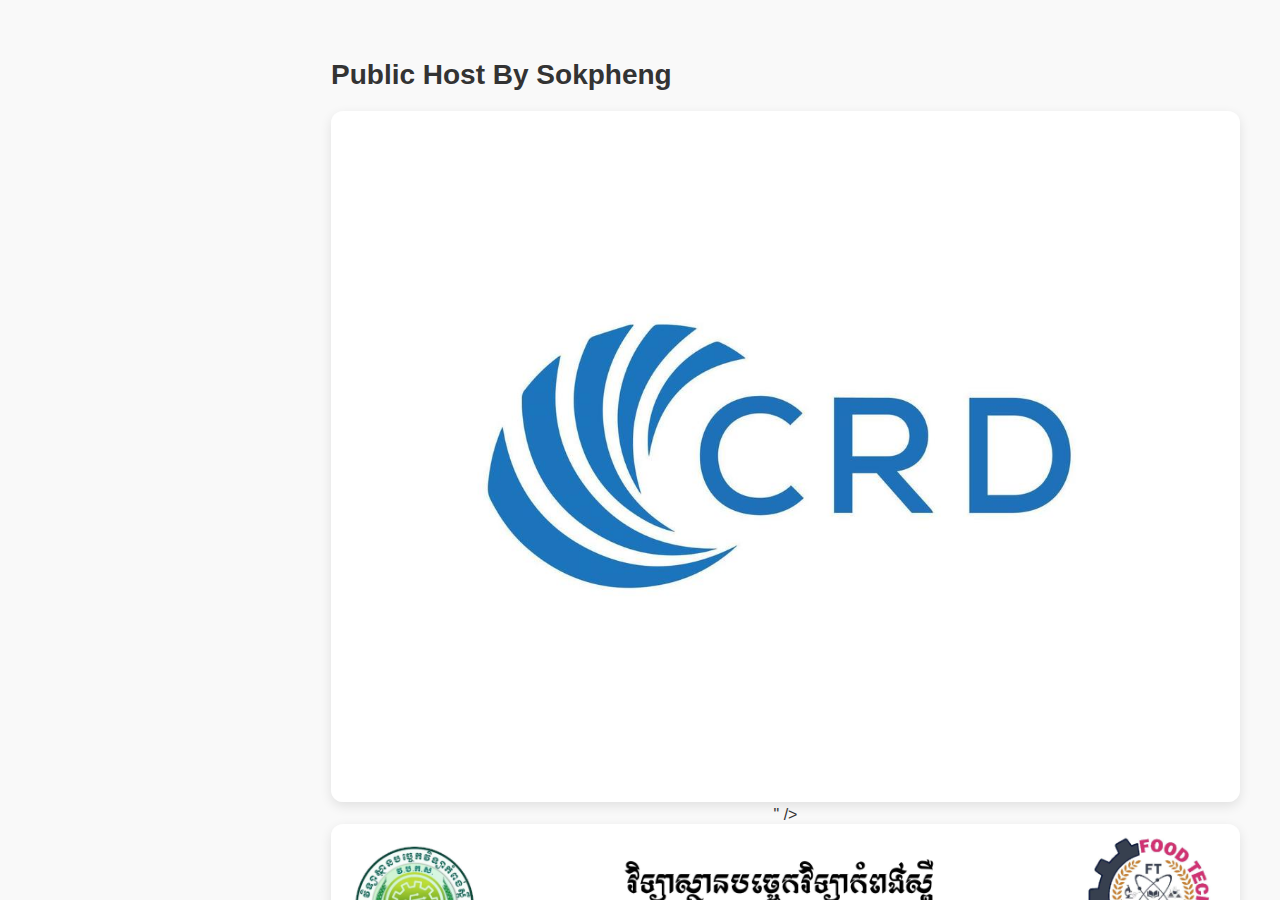
<file: CRD.html>
<!DOCTYPE html>
<html lang="en">
<head>
  <meta charset="UTF-8">
  <title>Page 1</title>
  <link rel="stylesheet" href="book.css">
</head>
<body>
  <div class="container">
    <aside class="sidebar">
      <h2>CONTENTS</h2>
      <ul>
        <li><a href="index.html"> ← Back to Home Page</a></li>
        <li><a href="RCBD.html">1. RCBD</a></li>
        <li><a href="Factorial.html">3. FACTORIAL</a></li>
        <!-- ... other links -->
      </ul>
    </aside>

    <main class="content">
      <h1>Public Host By Sokpheng</h1>
        <div class="browser-image">
            <img src="crdimg/crd.jpg" alt="Supported Browsers" />" />
            <img src="crdimg/1.jpg" alt="Supported Browsers" />" />
            <img src="crdimg/2.jpg" alt="Supported Browsers" />" />
            <img src="crdimg/3.jpg" alt="Supported Browsers" />" />
            <img src="crdimg/4.jpg" alt="Supported Browsers" />" />
            <img src="crdimg/5.jpg" alt="Supported Browsers" />" />
            <img src="crdimg/6.jpg" alt="Supported Browsers" />" />
            <img src="crdimg/7.jpg" alt="Supported Browsers" />" />
            <img src="crdimg/8.jpg" alt="Supported Browsers" />" />
            <img src="crdimg/9.jpg" alt="Supported Browsers" />" />
            <img src="crdimg/10.jpg" alt="Supported Browsers" />" />
            <img src="crdimg/11.jpg" alt="Supported Browsers" />" />
            <img src="crdimg/12.jpg" alt="Supported Browsers" />" />
            <img src="crdimg/13.jpg" alt="Supported Browsers" />" />
            <img src="crdimg/14.jpg" alt="Supported Browsers" />" />
            <img src="crdimg/15.jpg" alt="Supported Browsers" />" />
            <img src="crdimg/16.jpg" alt="Supported Browsers" />" />
            <img src="crdimg/17.jpg" alt="Supported Browsers" />" />
            <img src="crdimg/18.jpg" alt="Supported Browsers" />" />
            <img src="crdimg/19.jpg" alt="Supported Browsers" />" />
            <img src="crdimg/20.jpg" alt="Supported Browsers" />" />
            <img src="crdimg/21.jpg" alt="Supported Browsers" />" />
            <img src="crdimg/22.jpg" alt="Supported Browsers" />" />
            <img src="crdimg/23.jpg" alt="Supported Browsers" />" />
            <img src="crdimg/24.jpg" alt="Supported Browsers" />" />
            <img src="crdimg/25.jpg" alt="Supported Browsers" />" />
            <img src="crdimg/26.jpg" alt="Supported Browsers" />" />
            <img src="crdimg/27.jpg" alt="Supported Browsers" />" />
            <img src="crdimg/28.jpg" alt="Supported Browsers" />" />
            <img src="crdimg/29.jpg" alt="Supported Browsers" />" />
            <img src="crdimg/30.jpg" alt="Supported Browsers" />" />
            <img src="crdimg/31.jpg" alt="Supported Browsers" />" />
            <img src="crdimg/32.jpg" alt="Supported Browsers" />" />
            <img src="crdimg/33.jpg" alt="Supported Browsers" />" />
        </div>
    </main>
  </div>
</body>
</html>
</file>
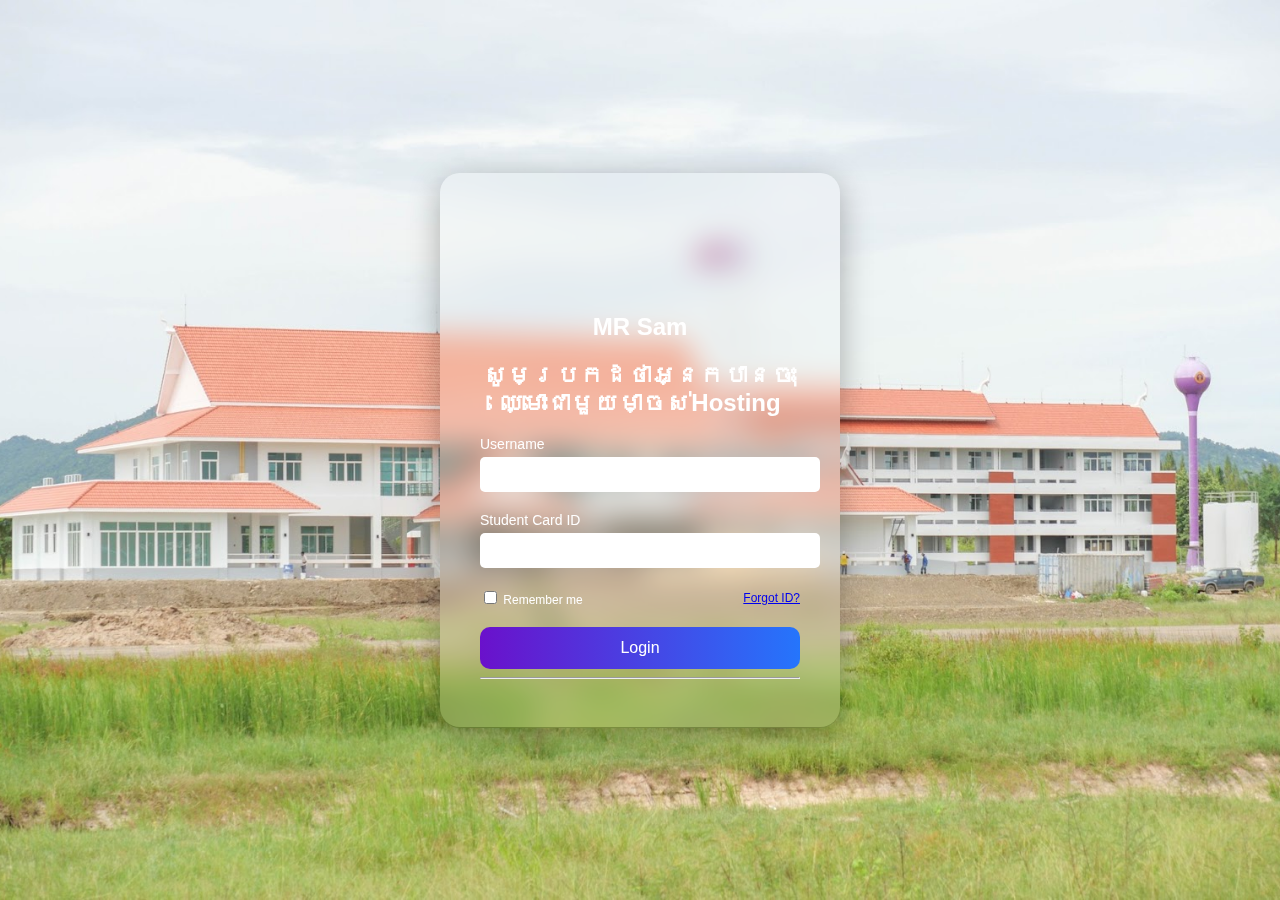
<file: index1.html>
<!DOCTYPE html>
<html lang="en">
<head>
  <meta charset="UTF-8">
  <title>Student Login</title>
  <meta name="viewport" content="width=device-width, initial-scale=1">
  <link rel="stylesheet" href="style.css">
  <script src="https://accounts.google.com/gsi/client" async defer></script>
</head>
<body>
  <div class="login-box">
    <div class="avatar"></div>
    <h2 class="title">MR Sam</h2>
    <h2 class="title">សូមប្រកដថាអ្នកបានចុះឈ្មោះជាមួយមា្ចស់Hosting</h2>

    <form onsubmit="return login()">
      <div class="input-group">
        <label for="username">Username</label>
        <input type="text" id="username" required>
      </div>

      <div class="input-group">
        <label for="studentId">Student Card ID</label>
        <input type="password" id="studentId" required>
      </div>

      <div class="options">
        <label><input type="checkbox" id="remember"> Remember me</label>
        <a href="#">Forgot ID?</a>
      </div>

      <button type="submit" class="login-btn">Login</button>
    </form>

    <hr>

    <!-- Google Sign-In -->
    <div id="g_id_onload"
         data-client_id="YOUR_GOOGLE_CLIENT_ID"
         data-context="signin"
         data-callback="handleCredentialResponse"
         data-auto_prompt="false">
    </div>

    <div class="g_id_signin"
         data-type="standard"
         data-size="large"
         data-theme="outline"
         data-text="sign_in_with"
         data-shape="rectangular"
         data-logo_alignment="left">
    </div>
  </div>

  <script src="script.js"></script>
</body>
</html>
</file>
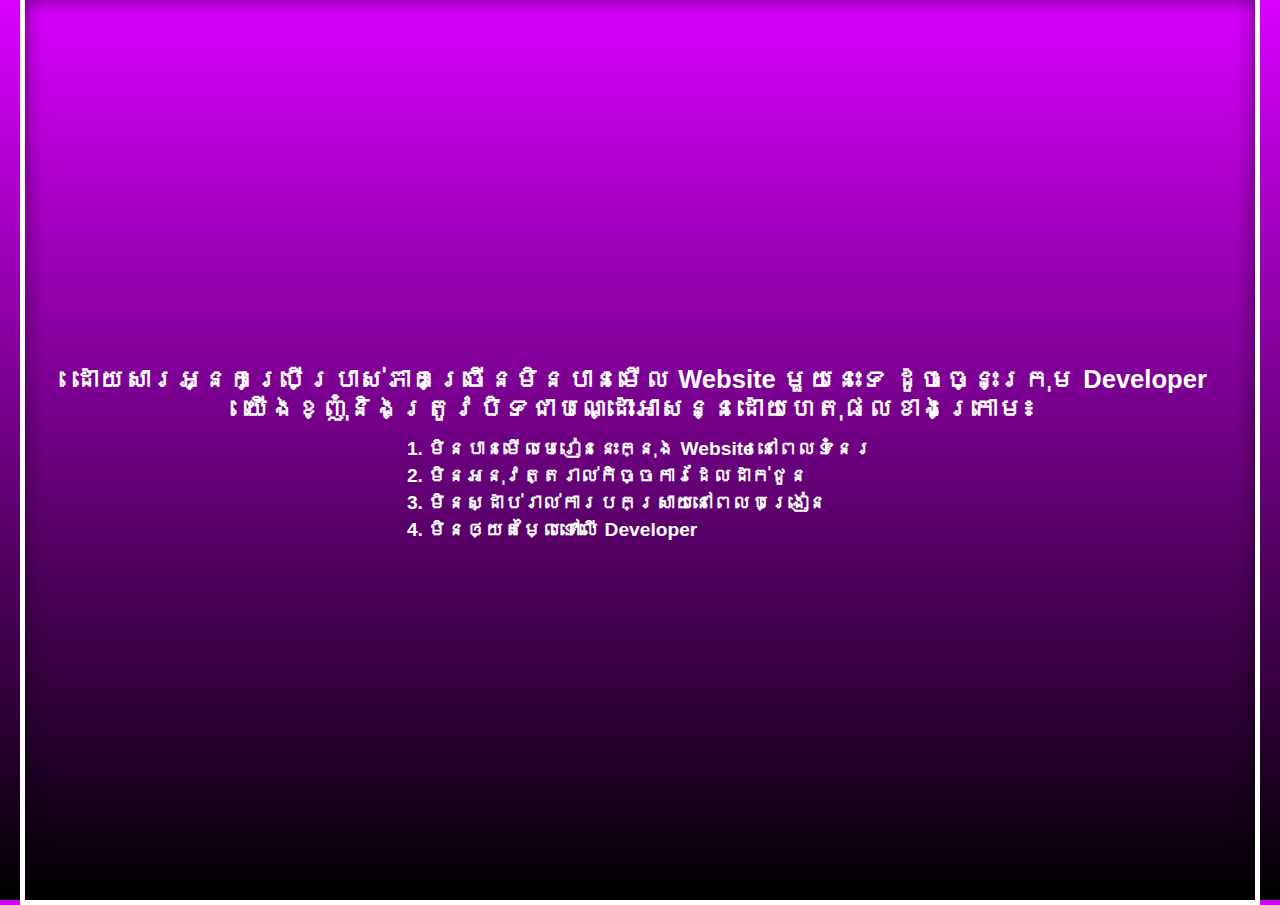
<file: index2.html>
<!DOCTYPE html>
<html lang="km">
<head>
  <meta charset="UTF-8" />
  <title>⚠️FT Developer Alert!⚠️</title>
  <meta name="viewport" content="width=device-width, initial-scale=1.0" />
  <style>
    html, body {
      height: 100%;
      margin: 0;
    }

    body {
      background: linear-gradient(#d900ff, #000000);
      color: white;
      font-family: 'Khmer OS Battambang', 'Battambang', Arial, sans-serif;
      display: flex;
      justify-content: center;
      align-items: center;
      padding: 20px;
      box-sizing: border-box;
    }

    .box {
      width: 100%;
      height: 100%;
      border: 5px solid #ffffff;
      box-shadow: inset 0 0 20px rgba(0,0,0,0.5);
      display: flex;
      flex-direction: column;
      justify-content: center;
      padding: 20px;
    }

    .box h1 {
      font-size: 5vw;
      text-align: center;
      margin: 10px 0;
    }

    .box .list {
      text-align: left;
      max-width: 800px;
      margin: 0 auto;
    }

    .box h2 {
      font-size: 3.5vw;
      margin: 5px 0;
    }

    @media (min-width: 768px) {
      .box h1 {
        font-size: 2vw;
      }
      .box h2 {
        font-size: 1.5vw;
      }
    }
  </style>
</head>
<body>
  <div class="box">
    <h1>ដោយសារអ្នកប្រើប្រាស់ភាគច្រើនមិនបានមើល Website មួយនេះទេ ដូចច្នេះក្រុម Developer យើងខ្ញុំនិងត្រូវបិទជាបណ្ដោះអាសន្នដោយហេតុផលខាងក្រោម៖</h1>
    <div class="list">
      <h2>1. មិនបានមើលមេរៀននេះក្នុង Website នៅពេលទំនេរ</h2>
      <h2>2. មិនអនុវត្តរាល់កិច្ចការដែលដាក់ជូន</h2>
      <h2>3. មិនស្ដាប់រាល់ការបកស្រាយនៅពេលបង្រៀន</h2>
      <h2>4. មិនឲ្យតម្លៃទៅលើ Developer</h2>
    </div>
  </div>
</body>
</html>
</file>
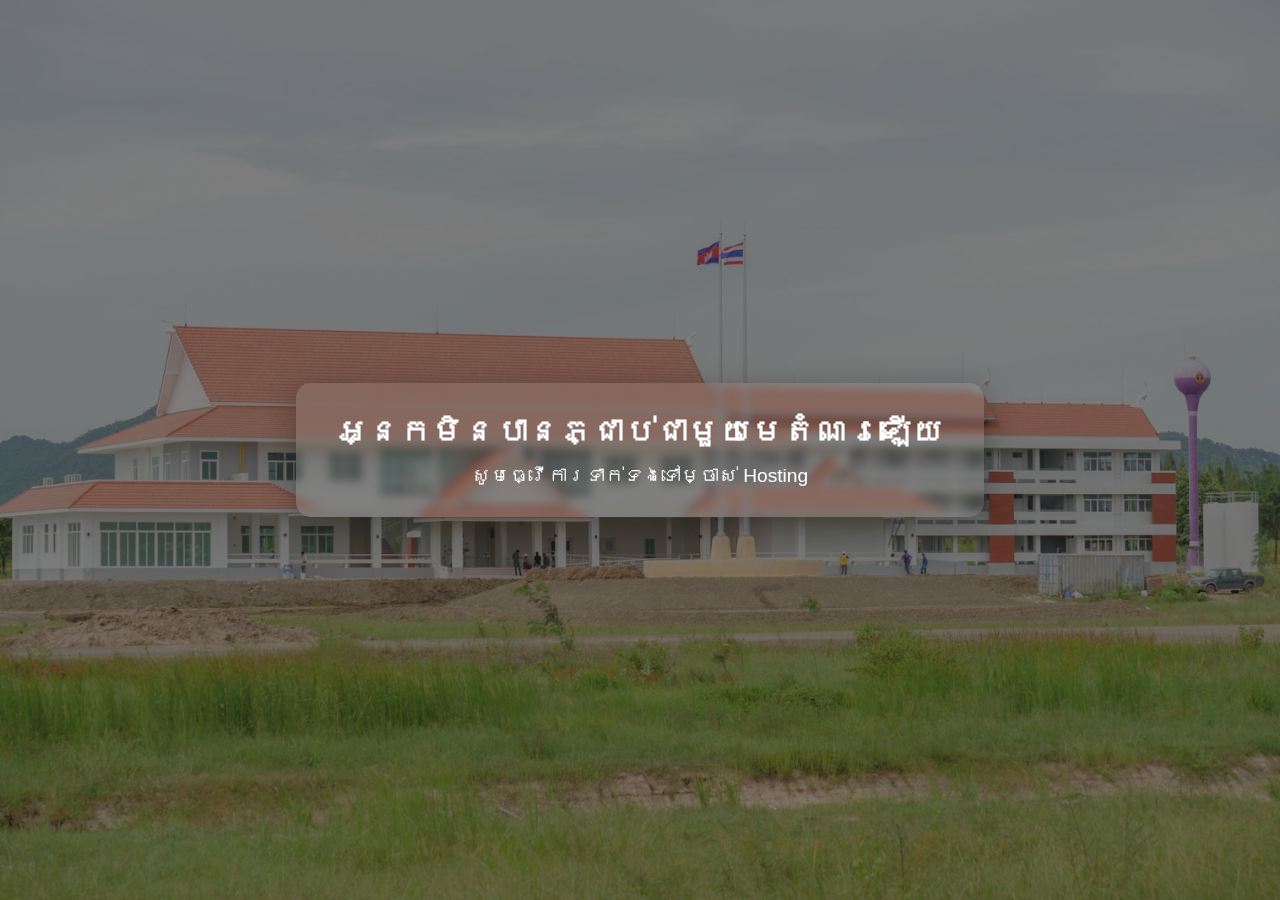
<file: indexk.html>
<!DOCTYPE html>
<html lang="km">
<head>
    <meta charset="UTF-8">
    <meta name="viewport" content="width=device-width, initial-scale=1.0">
    <title>សេចក្តីជូនដំណឹង</title>
    <style>
        * {
            margin: 0;
            padding: 0;
            box-sizing: border-box;
        }

        html, body {
            height: 100%;
            width: 100%;
            font-family: 'Khmer OS Siemreap', Arial, sans-serif;
            background-color: #000;
        }

        .background {
            background-image: url('4bef881a-b980-46f1-b265-601407452a5b.jpg');
            background-size: cover;
            background-position: center;
            background-repeat: no-repeat;
            height: 100vh;
            width: 100%;
            display: flex;
            justify-content: center;
            align-items: center;
            text-align: center;
            color: #fff;
            position: relative;
        }

        .overlay {
            position: absolute;
            top: 0; left: 0; right: 0; bottom: 0;
            background: rgba(0, 0, 0, 0.5);
            z-index: 1;
        }

        .content {
            position: relative;
            z-index: 2;
            background-color: rgba(255, 255, 255, 0.1);
            backdrop-filter: blur(5px);
            padding: 30px 40px;
            border-radius: 15px;
            max-width: 90%;
            box-shadow: 0 8px 32px rgba(0,0,0,0.3);
        }

        .content h1 {
            font-size: 2rem;
            margin-bottom: 15px;
        }

        .content p {
            font-size: 1.2rem;
            margin: 0;
        }

        @media (max-width: 600px) {
            .content h1 {
                font-size: 1.5rem;
            }
            .content p {
                font-size: 1rem;
            }
        }
    </style>
</head>
<body>

    <div class="background">
        <div class="overlay"></div>
        <div class="content">
            <h1>អ្នកមិនបានភ្ជាប់ជាមួយមេតំណរឡើយ</h1>
            <p>សូមធ្វើការទាក់ទងទៅម្ចាស់ Hosting</p>
        </div>
    </div>

</body>
</html>
</file>
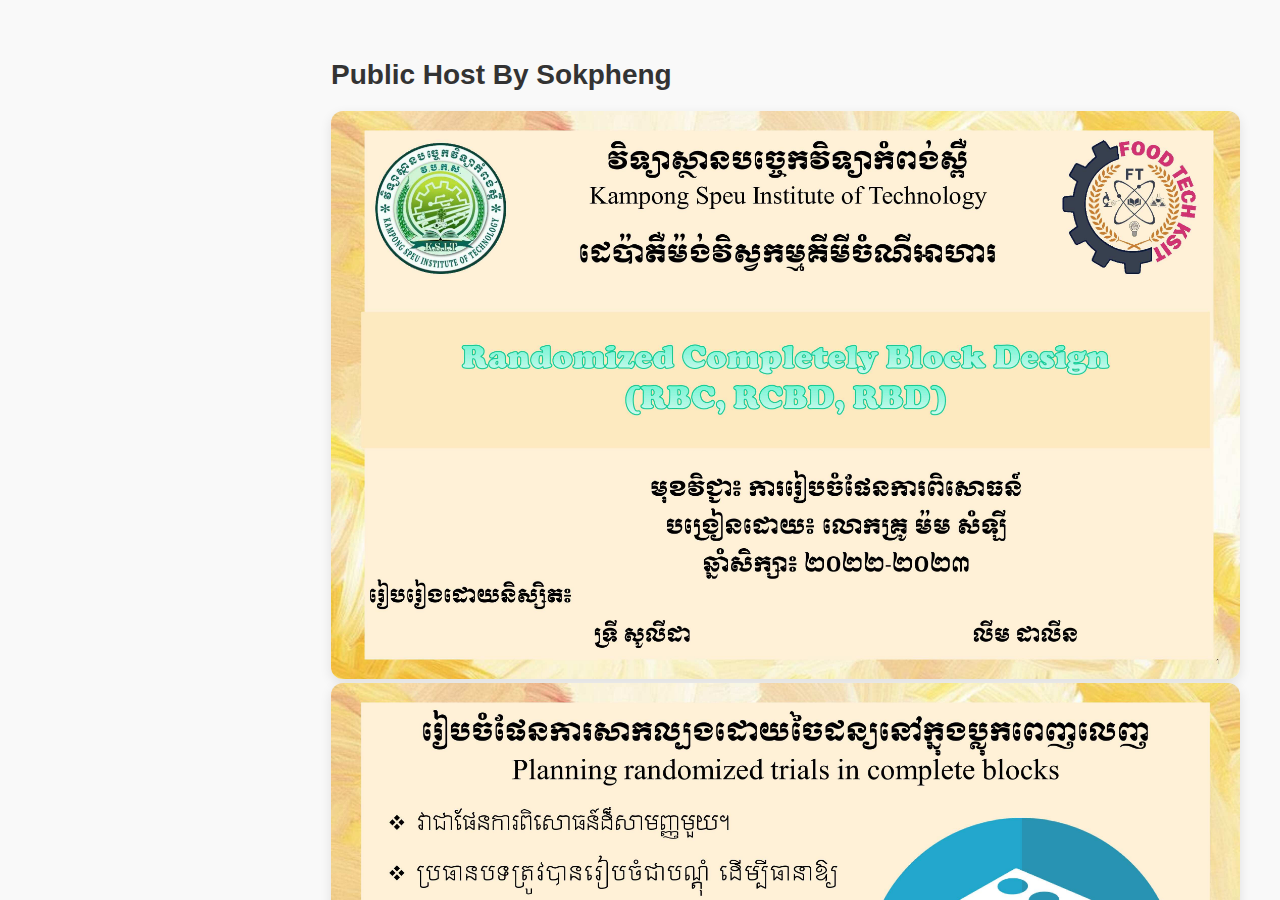
<file: RCBD.html>
<!DOCTYPE html>
<html lang="en">
<head>
  <meta charset="UTF-8">
  <title>RCBD</title>
  <link rel="stylesheet" href="book.css">
</head>
<body>
  <div class="container">
    <aside class="sidebar">
      <h2>CONTENTS</h2>
      <ul>
        <li><a href="index.html"> ← Back to Home Page</a></li>
        <li><a href="CRD.html">1. CRD</a></li>
        <li><a href="https://mrsamley.github.io/Experimental-Methodology-/">3. FACTORIAL</a></li>
        <!-- ... other links -->
      </ul>
    </aside>

    <main class="content">
      <h1>Public Host By Sokpheng</h1>
        <div class="browser-image">
            <div class="crdimg">
                <img src="rcbdimg/2 (1).jpg" alt="Supported Browsers" />
                <img src="rcbdimg/2 (2).jpg" alt="Supported Browsers" />
                <img src="rcbdimg/2 (3).jpg" alt="Supported Browsers" />
                <img src="rcbdimg/2 (4).jpg" alt="Supported Browsers" />
                <img src="rcbdimg/2 (5).jpg" alt="Supported Browsers" />
                <img src="rcbdimg/2 (6).jpg" alt="Supported Browsers" />
                <img src="rcbdimg/2 (7).jpg" alt="Supported Browsers" />
                <img src="rcbdimg/2 (8).jpg" alt="Supported Browsers" />
                <img src="rcbdimg/2 (9).jpg" alt="Supported Browsers" />
                <img src="rcbdimg/2 (10).jpg" alt="Supported Browsers" />
                <img src="rcbdimg/2 (11).jpg" alt="Supported Browsers" />
                <img src="rcbdimg/2 (12).jpg" alt="Supported Browsers" />
                <img src="rcbdimg/2 (13).jpg" alt="Supported Browsers" />
                <img src="rcbdimg/2 (14).jpg" alt="Supported Browsers" />
                <img src="rcbdimg/2 (15).jpg" alt="Supported Browsers" />
                <img src="rcbdimg/2 (16).jpg" alt="Supported Browsers" />
                <img src="rcbdimg/2 (17).jpg" alt="Supported Browsers" />
                <img src="rcbdimg/2 (18).jpg" alt="Supported Browsers" />
                <img src="rcbdimg/2 (19).jpg" alt="Supported Browsers" />
                <img src="rcbdimg/2 (20).jpg" alt="Supported Browsers" />
                <img src="rcbdimg/2 (21).jpg" alt="Supported Browsers" />
                <img src="rcbdimg/2 (22).jpg" alt="Supported Browsers" />
                <img src="rcbdimg/2 (23).jpg" alt="Supported Browsers" />
                <img src="rcbdimg/2 (24).jpg" alt="Supported Browsers" />
                <img src="rcbdimg/2 (25).jpg" alt="Supported Browsers" />
                <img src="rcbdimg/2 (26).jpg" alt="Supported Browsers" />
                <img src="rcbdimg/2 (27).jpg" alt="Supported Browsers" />
                <img src="rcbdimg/2 (28).jpg" alt="Supported Browsers" />
                <img src="rcbdimg/2 (29).jpg" alt="Supported Browsers" />
                <img src="rcbdimg/2 (30).jpg" alt="Supported Browsers" />
                <img src="rcbdimg/2 (31).jpg" alt="Supported Browsers" />
                <img src="rcbdimg/2 (32).jpg" alt="Supported Browsers" />
                <img src="rcbdimg/2 (33).jpg" alt="Supported Browsers" />
                <img src="rcbdimg/2 (34).jpg" alt="Supported Browsers" />
                <img src="rcbdimg/2 (35).jpg" alt="Supported Browsers" />
                <img src="rcbdimg/2 (36).jpg" alt="Supported Browsers" />
                <img src="rcbdimg/2 (37).jpg" alt="Supported Browsers" />
                <img src="rcbdimg/2 (38).jpg" alt="Supported Browsers" />
                <img src="rcbdimg/2 (39).jpg" alt="Supported Browsers" />
                <img src="rcbdimg/2 (40).jpg" alt="Supported Browsers" />
                <img src="rcbdimg/2 (41).jpg" alt="Supported Browsers" />
                <img src="rcbdimg/2 (42).jpg" alt="Supported Browsers" />
                <img src="rcbdimg/2 (43).jpg" alt="Supported Browsers" />
                <img src="rcbdimg/2 (44).jpg" alt="Supported Browsers" />
                <img src="rcbdimg/2 (45).jpg" alt="Supported Browsers" />
                <img src="rcbdimg/2 (46).jpg" alt="Supported Browsers" />
                <img src="rcbdimg/2 (47).jpg" alt="Supported Browsers" />
            </div>
        </div>
    </main>
  </div>
</body>
</html>
</file>
<file: book.css>
body {
  margin: 0;
  font-family: 'Segoe UI', sans-serif;
  background-color: #f9f9f9;
  color: #333;
}

.container {
  display: flex;
  height: 100vh;
}

/* Slide-in sidebar */
.sidebar {
  width: 250px;
  background-color: #efefef;
  padding: 20px;
  border-right: 1px solid #ccc;
  overflow-y: auto;
  transform: translateX(-10px);
  opacity: 0;
  animation: slideIn 0.6s ease-out forwards;
}

/* Sidebar animation */
@keyframes slideIn {
  to {
    transform: translateX(0);
    opacity: 1;
  }
}

/* Sidebar links */
.sidebar a {
  color: #c00;
  text-decoration: none;
  display: block;
  padding: 6px 0;
  transition: all 0.3s ease;
}

.sidebar a:hover {
  padding-left: 10px;
  color: #900;
  font-weight: bold;
}


.content {
  flex: 1;
  padding: 40px;
  overflow-y: auto;
}

.content h1 {
  font-size: 28px;
  margin-bottom: 20px;
}

.content ul {
  margin-left: 20px;
}

.browser-image {
  margin-top: 20px;
  text-align: center;
  animation: fadeIn 1s ease-in;
}

.browser-image img {
  max-width: 100%;
  height: auto;
  border-radius: 12px;
  box-shadow: 0 4px 12px rgba(0, 0, 0, 0.1);
}

/* Simple fade-in animation */
@keyframes fadeIn {
  from {
    opacity: 0;
    transform: scale(0.98);
  }
  to {
    opacity: 1;
    transform: scale(1);
  }
}

.background-section {
  background-image: url('person.png');
  background-size: cover;
  background-position: center;
  background-repeat: no-repeat;
  padding: 60px 20px;
  min-height: 400px;
  position: relative;
  color: white;
}

.content-overlay {
  background-color: rgba(0, 0, 0, 0.6); /* dark overlay for text readability */
  padding: 30px;
  max-width: 700px;
  margin: 0 auto;
  border-radius: 12px;
  animation: fadeIn 1s ease-in-out;
}

@keyframes fadeIn {
  from {
    opacity: 0;
    transform: translateY(10px);
  }
  to {
    opacity: 1;
    transform: translateY(0);
  }
}
</file>
<file: style.css>
body {
  margin: 0;
  padding: 0;
  font-family: 'Segoe UI', sans-serif;
  height: 100vh;
  background: url('1.jpg') no-repeat center center / cover;
  display: flex;
  justify-content: center;
  align-items: center;
}

  
  .login-box {
    background: rgba(255, 255, 255, 0.1);
    border-radius: 20px;
    padding: 40px;
    width: 320px;
    backdrop-filter: blur(15px);
    color: white;
    box-shadow: 0 8px 32px rgba(0,0,0,0.3);
    text-align: center;
  }
  
  .avatar {
    width: 80px;
    height: 80px;
    margin: 0 auto 20px;
    background: url('https://cdn-icons-png.flaticon.com/512/149/149071.png') no-repeat center/cover;
    border-radius: 50%;
  }
  
  .input-group {
    margin-bottom: 20px;
    text-align: left;
  }
  
  .input-group label {
    font-size: 14px;
    margin-bottom: 5px;
    display: block;
  }
  
  .input-group input {
    width: 100%;
    padding: 10px;
    border: none;
    border-radius: 5px;
  }
  
  .options {
    display: flex;
    justify-content: space-between;
    align-items: center;
    font-size: 12px;
    margin-bottom: 20px;
  }
  
  .login-btn {
    width: 100%;
    padding: 12px;
    background: linear-gradient(to right, #6a11cb, #2575fc);
    border: none;
    border-radius: 10px;
    color: white;
    font-size: 16px;
    cursor: pointer;
    transition: background 0.3s;
  }
  
  .login-btn:hover {
    background: linear-gradient(to right, #5a0eb4, #1d61e4);
  }
</file>
